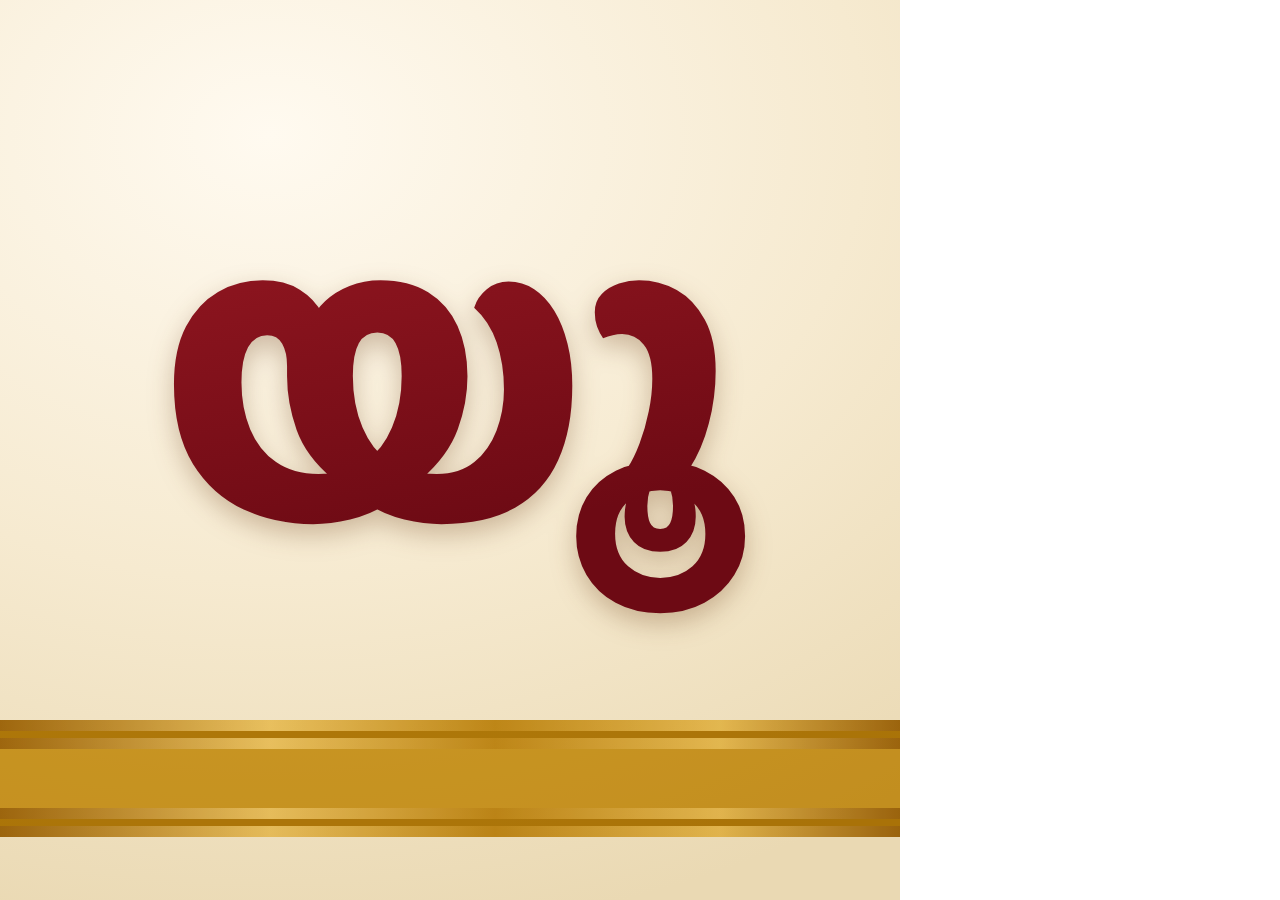
<file: icons/source/icon.html>
<!DOCTYPE html>
<!--
  App icon source. Rendered to PNG by icons/source/render.sh with headless Chrome.
  Query params:
    v      design: kasavu | ruby | mic
    layer  full (default) | bg | fg   (bg/fg are the Android adaptive-icon layers)
    mono   1 = white silhouette on transparent (notification icon)
    pad    extra scale for the artwork, e.g. 0.66 for the adaptive foreground safe zone
-->
<html>
<head>
<meta charset="UTF-8">
<link href="https://fonts.googleapis.com/css2?family=Baloo+Chettan+2:wght@800&display=block" rel="stylesheet">
<style>
  html, body { margin: 0; width: 100vw; height: 100vh; overflow: hidden; background: transparent; }
  .icon { position: relative; width: 100vmin; height: 100vmin; overflow: hidden; }
  .bg, .fg { position: absolute; inset: 0; }
  .fg { display: flex; align-items: center; justify-content: center; }
  .art { position: relative; width: 100%; height: 100%; display: flex; align-items: center; justify-content: center; }
  .glyph {
    font-family: "Baloo Chettan 2", sans-serif;
    font-weight: 800;
    line-height: 1;
    font-size: 46vmin;
    padding: 4vmin 3vmin 10vmin;
    transform: translateY(1vmin);
  }

  /* ----- kasavu: Kerala saree cream + gold border, maroon letter ----- */
  .kasavu .bg {
    background:
      radial-gradient(120% 90% at 30% 15%, #fffaf0 0%, #f6ead0 55%, #ead9b3 100%);
  }
  .kasavu .bg::after {
    content: ""; position: absolute; left: 0; right: 0; bottom: 7vmin; height: 13vmin;
    background:
      linear-gradient(#0000 0 1.2vmin, #b8860b 1.2vmin 2vmin, #0000 2vmin 3.2vmin,
                      #d4a72c 3.2vmin 9.8vmin, #0000 9.8vmin 11vmin, #b8860b 11vmin 11.8vmin, #0000 11.8vmin),
      linear-gradient(90deg, #a87412, #f6d77a 30%, #c9971e 55%, #f3d16b 80%, #a87412);
    -webkit-mask: linear-gradient(#000 0 0);
    mix-blend-mode: multiply;
  }
  .kasavu .glyph {
    background: linear-gradient(170deg, #9c1a24, #6d0a14 70%);
    -webkit-background-clip: text; background-clip: text; color: transparent;
    filter: drop-shadow(0 1.2vmin 1.4vmin rgba(90, 40, 0, 0.28));
    transform: translateY(-5vmin);
  }

  /* ----- ruby: deep red gem gradient, white letter ----- */
  .ruby .bg {
    background:
      radial-gradient(90% 70% at 28% 18%, rgba(255,255,255,0.28), rgba(255,255,255,0) 60%),
      radial-gradient(130% 120% at 30% 20%, #ff4d4d 0%, #e0101e 45%, #8a0014 100%);
  }
  .ruby .glyph {
    color: #fff;
    filter: drop-shadow(0 1.5vmin 2.2vmin rgba(70, 0, 10, 0.45));
  }

  /* ----- mic: dark graphite with glowing coral disc and white mic ----- */
  .mic .bg {
    background: radial-gradient(120% 120% at 30% 15%, #34343a 0%, #17171a 55%, #050506 100%);
  }
  .mic .disc {
    width: 64vmin; height: 64vmin; border-radius: 50%;
    background: radial-gradient(circle at 35% 28%, #ff8a5c 0%, #ff3355 50%, #c2002f 100%);
    box-shadow: 0 0 9vmin rgba(255, 51, 85, 0.45), inset 0 -2vmin 4vmin rgba(80, 0, 20, 0.35), inset 0 2vmin 3vmin rgba(255,255,255,0.25);
    display: flex; align-items: center; justify-content: center;
  }
  .mic svg { width: 38vmin; height: 38vmin; filter: drop-shadow(0 1vmin 1.4vmin rgba(80,0,20,0.4)); }

  /* ----- mono (notification) ----- */
  .monochrome .bg { display: none; }
  .monochrome .glyph, .monochrome .disc { background: none !important; color: #fff !important; -webkit-background-clip: border-box; filter: none !important; box-shadow: none !important; }
</style>
</head>
<body>
<div id="icon" class="icon">
  <div class="bg"></div>
  <div class="fg"><div class="art" id="art"></div></div>
</div>
<script>
  const p = new URLSearchParams(location.search);
  const v = p.get("v") || "kasavu";
  const layer = p.get("layer") || "full";
  const icon = document.getElementById("icon");
  const art = document.getElementById("art");
  icon.classList.add(v);
  if (p.get("mono")) icon.classList.add("monochrome");

  if (v === "mic") {
    art.innerHTML = `<div class="disc"><svg viewBox="0 0 24 24"><path fill="#fff" d="M12 14a3 3 0 0 0 3-3V6a3 3 0 1 0-6 0v5a3 3 0 0 0 3 3zm5-3a5 5 0 0 1-10 0H5a7 7 0 0 0 6 6.92V21h2v-3.08A7 7 0 0 0 19 11h-2z"/></svg></div>`;
  } else {
    art.innerHTML = `<span class="glyph">യൂ</span>`;
  }
  if (p.get("pad")) art.style.transform = `scale(${p.get("pad")})`;
  if (p.get("round")) icon.style.borderRadius = "22%";
  if (layer === "bg") document.querySelector(".fg").remove();
  if (layer === "fg") document.querySelector(".bg").remove();
</script>
</body>
</html>
</file>
